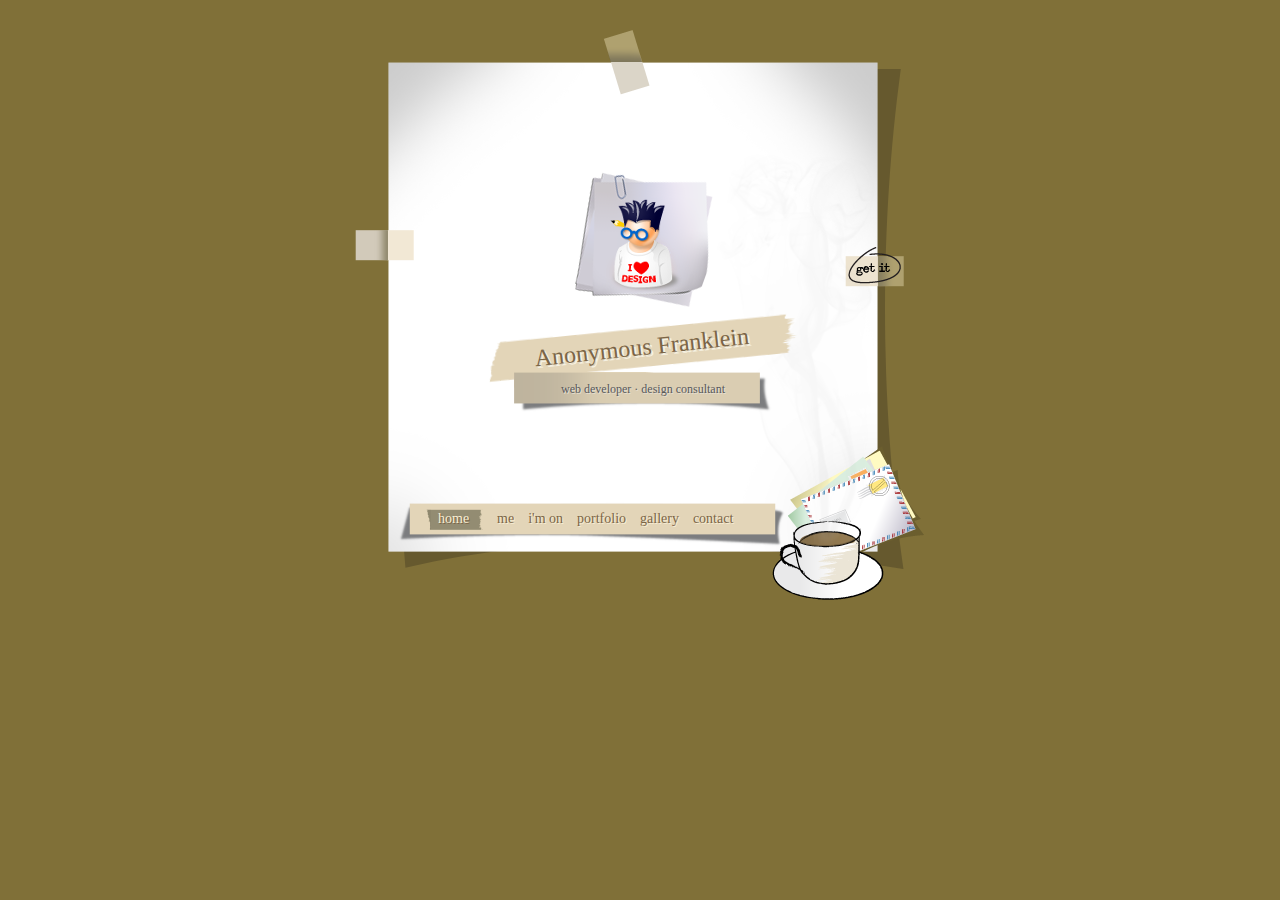
<file: index.html>
<!DOCTYPE html PUBLIC "-//W3C//DTD XHTML 1.0 Strict//EN" "http://www.w3.org/TR/xhtml1/DTD/xhtml1-strict.dtd">
<html xmlns="http://www.w3.org/1999/xhtml" xml:lang="en" lang="en">

<head>
	<title>Anonymous Franklein</title>
	<meta http-equiv="content-type" content="text/html;charset=UTF-8" />
	<link rel="stylesheet" type="text/css" href="style.css" />
	<!--[if IE 6]>
		<link rel="stylesheet" type="text/css" href="ie.css" media="all"/>
	<![endif]-->
</head>

<body class="home">
	<div id="page">
		<div id="content">
			<div id="photo">
				<img src="images/avatar.png" alt="Anonymous Franklein"/>
			</div>
			<h1 class="title">Anonymous Franklein</h1>
			<p>Web Developer &middot; Design Consultant</p>
		</div>
		<a href="#" id="get-cv">Download CV</a>
		<div id="nav">
			<ul class="hider">
				<li class="current_page_item first"><span><a href="./">Home</a></span></li>
				<li><span><a href="about.html">Me</a></span></li>
				<li><span><a href="network.html">I'm on</a></span></li>
				<li><span><a href="portfolio.html">Portfolio</a></span></li>
				<li><span><a href="gallery.html">Gallery</a></span></li>
				<li><span><a href="contact.html">Contact</a></span></li>
			</ul>
		</div>
	</div>
</body>
</html>
</file>
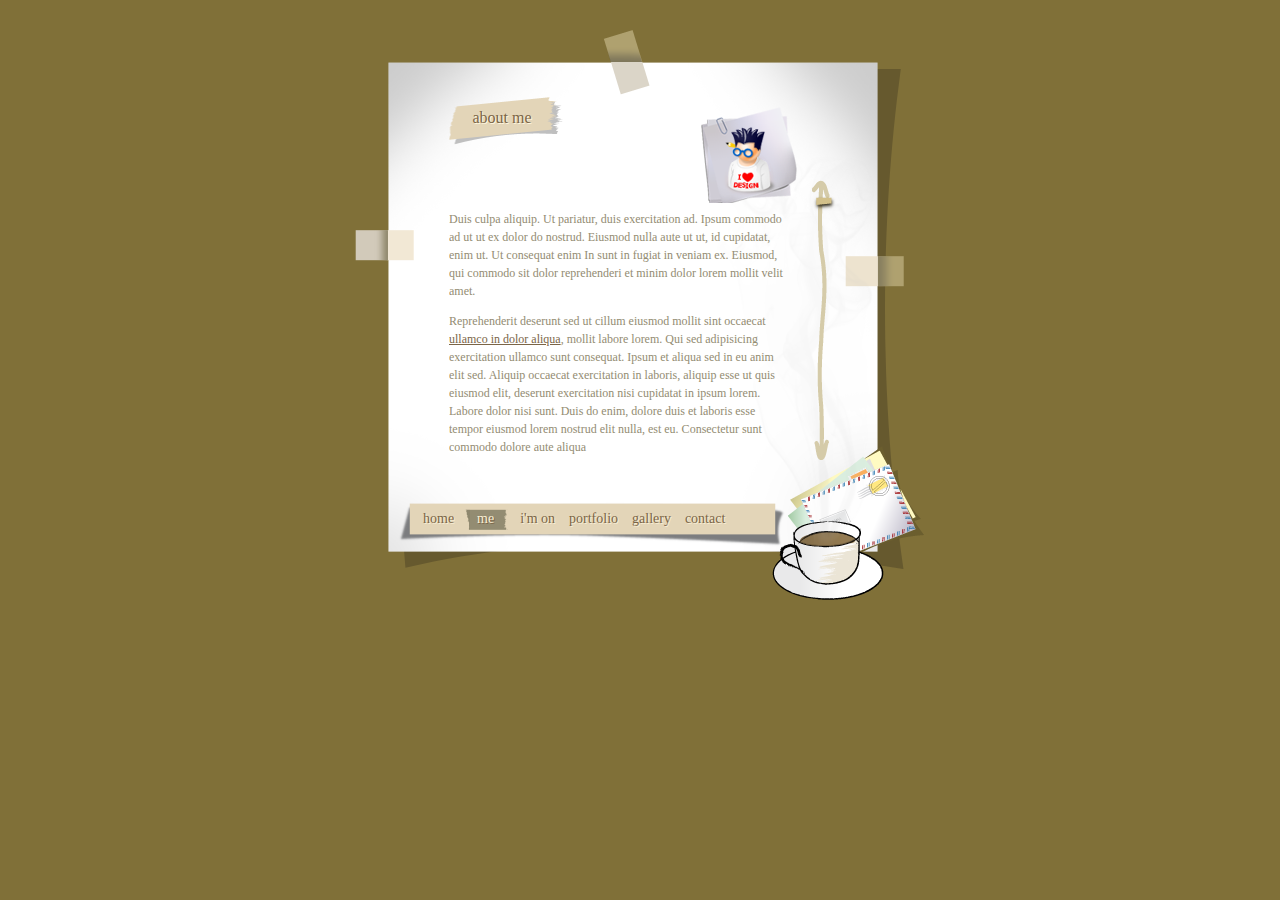
<file: about.html>
<!DOCTYPE html PUBLIC "-//W3C//DTD XHTML 1.0 Strict//EN" "http://www.w3.org/TR/xhtml1/DTD/xhtml1-strict.dtd">
<html xmlns="http://www.w3.org/1999/xhtml" xml:lang="en" lang="en">

<head>
	<title>About &laquo; Anonymous Franklein</title>
	<meta http-equiv="content-type" content="text/html;charset=UTF-8" />
	<link rel="stylesheet" type="text/css" href="style.css" />
	<!--[if IE 6]>
		<link rel="stylesheet" type="text/css" href="ie.css" media="all"/>
	<![endif]-->
</head>

<body class="page page-about">
	<div id="page">
		<div id="content">
			<h1 class="title">About me</h1>
			<div id="photo">
				<img src="images/avatar-small.png" alt="Anonymous Franklein"/>
			</div>
			<div class="hentry">
				<p>Duis culpa aliquip. Ut pariatur, duis exercitation ad. Ipsum commodo ad ut ut ex dolor do nostrud. Eiusmod nulla aute ut ut, id cupidatat, enim ut. Ut consequat enim In sunt in fugiat in veniam ex. Eiusmod, qui commodo sit dolor reprehenderi et minim dolor lorem mollit velit amet.</p>
				<p>Reprehenderit deserunt sed ut cillum eiusmod mollit sint occaecat <a href="#">ullamco in dolor aliqua</a>, mollit labore lorem. Qui sed adipisicing exercitation ullamco sunt consequat. Ipsum et aliqua sed in eu anim elit sed. Aliquip occaecat exercitation in laboris, aliquip esse ut quis eiusmod elit, deserunt exercitation nisi cupidatat in ipsum lorem. Labore dolor nisi sunt. Duis do enim, dolore duis et laboris esse tempor eiusmod lorem nostrud elit nulla, est eu. Consectetur sunt commodo dolore aute aliqua</p>
				<p>Duis culpa aliquip. Ut pariatur, duis exercitation ad. Ipsum commodo ad ut ut ex dolor do nostrud. Eiusmod nulla aute ut ut, id cupidatat, enim ut. Ut consequat enim In sunt in fugiat in veniam ex. Eiusmod, qui commodo sit dolor reprehenderi et minim dolor lorem mollit velit amet.</p>
			</div>
		</div>
		<div id="nav">
			<ul class="hider">
				<li class="first"><span><a href="./">Home</a></span></li>
				<li class="current_page_item"><span><a href="about.html">Me</a></span></li>
				<li><span><a href="network.html">I'm on</a></span></li>
				<li><span><a href="portfolio.html">Portfolio</a></span></li>
				<li><span><a href="gallery.html">Gallery</a></span></li>
				<li><span><a href="contact.html">Contact</a></span></li>
			</ul>
		</div>
	</div>
	<script type="text/javascript" src="js/jquery-1.4.2.min.js"></script>
	<script type="text/javascript" src="js/jquery.mousewheel-3.0.2.min.js"></script>
	<script type="text/javascript" src="js/jScrollPane-1.2.3.js"></script>
	<script type="text/javascript" src="js/jquery.fancybox-1.3.1.pack.js"></script>
	<script type="text/javascript" src="js/k.js"></script>
</body>
</html>
</file>
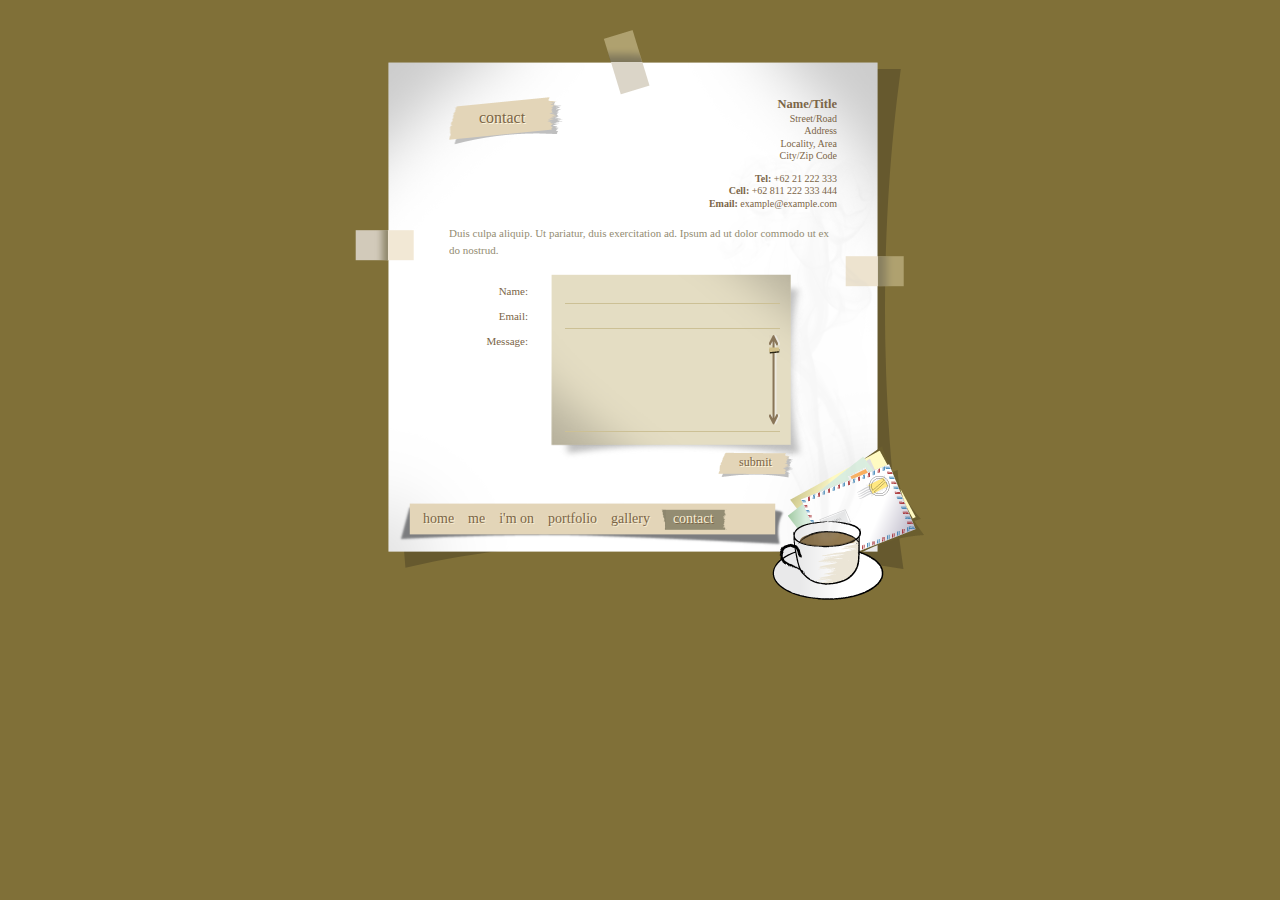
<file: contact.html>
<!DOCTYPE html PUBLIC "-//W3C//DTD XHTML 1.0 Strict//EN" "http://www.w3.org/TR/xhtml1/DTD/xhtml1-strict.dtd">
<html xmlns="http://www.w3.org/1999/xhtml" xml:lang="en" lang="en">

<head>
	<title>Contact &laquo; Anonymous Franklein</title>
	<meta http-equiv="content-type" content="text/html;charset=UTF-8" />
	<link rel="stylesheet" type="text/css" href="style.css" />
	<!--[if IE 6]>
		<link rel="stylesheet" type="text/css" href="ie.css" media="all"/>
	<![endif]-->
</head>

<body class="page page-contact">
	<div id="page">
		<div id="content">
			<h1 class="title">Contact</h1>
			<div id="the-address">
				<h2>Name/Title</h2>
				<address>
					Street/Road<br />
					Address<br />
					Locality, Area<br />
					City/Zip Code<br />
				</address>
				<address>
					<strong>Tel:</strong> +62 21 222 333<br />
					<strong>Cell:</strong> +62 811 222 333 444<br />
					<strong>Email:</strong> example@example.com<br />
				</address>
			</div>
			<div class="hentry">
				<p>Duis culpa aliquip. Ut pariatur, duis exercitation ad. Ipsum ad ut dolor commodo ut ex do nostrud.</p>
			</div>
			<form id="contact" action="" method="post">
				<ul>
					<li>
						<label for="theName">Name:</label>
						<input type="text" name="theName" id="theName" class="input" />
					</li>
					<li>
						<label for="theEmail">Email:</label>
						<input type="text" name="theEmail" id="theEmail" class="input" />
					</li>
					<li>
						<label for="theMessage">Message:</label>
						<div class="textarea">
							<textarea id="theMessage" class="input" cols="10" rows="4"></textarea>
						</div>
					</li>
					<li><button type="submit">Submit</button></li>
				</ul>
			</form>
		</div>
		<div id="nav">
			<ul class="hider">
				<li class="first"><span><a href="./">Home</a></span></li>
				<li><span><a href="about.html">Me</a></span></li>
				<li><span><a href="network.html">I'm on</a></span></li>
				<li><span><a href="portfolio.html">Portfolio</a></span></li>
				<li><span><a href="gallery.html">Gallery</a></span></li>
				<li class="current_page_item"><span><a href="contact.html">Contact</a></span></li>
			</ul>
		</div>
	</div>
	<script type="text/javascript" src="js/jquery-1.4.2.min.js"></script>
	<script type="text/javascript" src="js/jquery.mousewheel-3.0.2.min.js"></script>
	<script type="text/javascript" src="js/jScrollPane-1.2.3.js"></script>
	<script type="text/javascript" src="js/jquery.fancybox-1.3.1.pack.js"></script>
	<script type="text/javascript" src="js/k.js"></script>
</body>
</html>
</file>
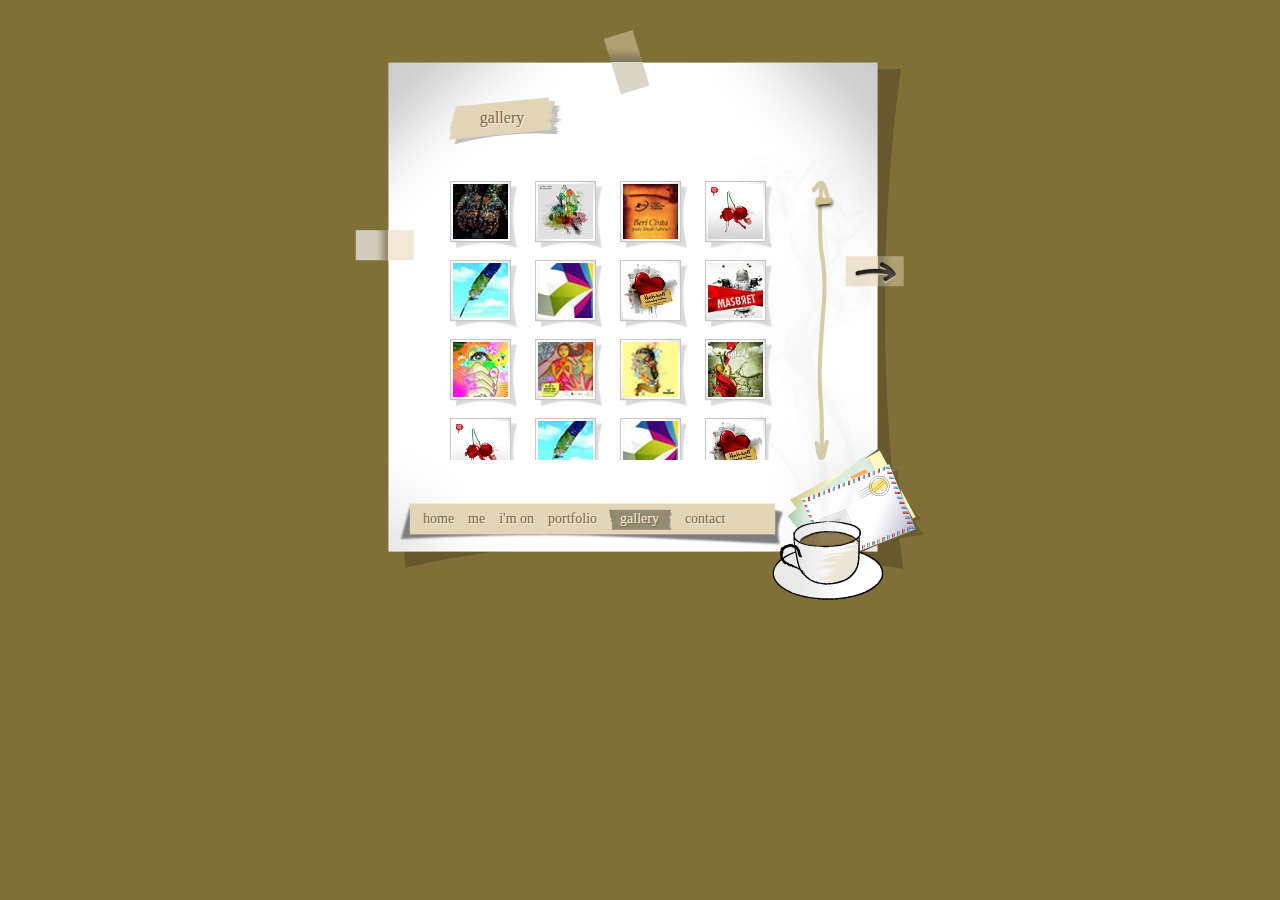
<file: gallery.html>
<!DOCTYPE html PUBLIC "-//W3C//DTD XHTML 1.0 Strict//EN" "http://www.w3.org/TR/xhtml1/DTD/xhtml1-strict.dtd">
<html xmlns="http://www.w3.org/1999/xhtml" xml:lang="en" lang="en">

<head>
	<title>Gallery &laquo; Anonymous Franklein</title>
	<meta http-equiv="content-type" content="text/html;charset=UTF-8" />
	<link rel="stylesheet" type="text/css" href="style.css" />
	<!--[if IE 6]>
		<link rel="stylesheet" type="text/css" href="css/ie6.css" media="all"/>
	<![endif]-->
</head>

<body class="page page-gallery">
	<div id="page">
		<div id="content">
			<h1 class="title">Gallery</h1>
			<div class="hentry">
				<ul class="gallery hider">
					<li><a href="gallery/allboutadv.jpg" title="All About DV" rel="gallery"><img src="thumbs/allboutadv.jpg" alt="All About DV" class="thumb"/></a></li>
					<li><a href="gallery/balloon.jpg" title="Warna Warni dan Pelik Hidup" rel="gallery"><img src="thumbs/balloon.jpg" alt="Warna Warni dan Pelik Hidup" class="thumb"/></a></li>
					<li><a href="gallery/beri-cinta.jpg" title="Beri Cinta" rel="gallery"><img src="thumbs/beri-cinta.jpg" alt="Beri Cinta" class="thumb"/></a></li>
					<li><a href="gallery/bleeding-cherry.jpg" title="Bleeding Cherry" rel="gallery"><img src="thumbs/bleeding-cherry.jpg" alt="Bleeding Cherry" class="thumb"/></a></li>
					<li><a href="gallery/budaya-literasi.jpg" title="Membangun Budaya Literasi" rel="gallery"><img src="thumbs/budaya-literasi.jpg" alt="Membangun Budaya Literasi" class="thumb"/></a></li>
					<li><a href="gallery/diamonsion.jpg" title="Diamonsion" rel="gallery"><img src="thumbs/diamonsion.jpg" alt="Diamonsion" class="thumb"/></a></li>
					<li><a href="gallery/hati-hati.jpg" title="Hati-Hati Terhadap Hatimu" rel="gallery"><img src="thumbs/hati-hati.jpg" alt="Hati-Hati Terhadap Hatimu" class="thumb"/></a></li>
					<li><a href="gallery/masbret.jpg" title="Masbret" rel="gallery"><img src="thumbs/masbret.jpg" alt="Masbret" class="thumb"/></a></li>
					<li><a href="gallery/overxpose.jpg" title="OverXpose" rel="gallery"><img src="thumbs/overxpose.jpg" alt="OverXpose" class="thumb"/></a></li>
					<li><a href="gallery/perempuan-gerabah.jpg" title="Perempuan Gerabah" rel="gallery"><img src="thumbs/perempuan-gerabah.jpg" alt="Perempuan Gerabah" class="thumb"/></a></li>
					<li><a href="gallery/queen-of-the-damn.jpg" title="Queen of the Damned" rel="gallery"><img src="thumbs/queen-of-the-damn.jpg" alt="Queen of the Damned" class="thumb"/></a></li>
					<li><a href="gallery/tasbeh.jpg" title="Tasbeh" rel="gallery"><img src="thumbs/tasbeh.jpg" alt="Tasbeh" class="thumb"/></a></li>
					<li><a href="gallery/bleeding-cherry.jpg" title="Bleeding Cherry" rel="gallery"><img src="thumbs/bleeding-cherry.jpg" alt="Bleeding Cherry" class="thumb"/></a></li>
					<li><a href="gallery/budaya-literasi.jpg" title="Membangun Budaya Literasi" rel="gallery"><img src="thumbs/budaya-literasi.jpg" alt="Membangun Budaya Literasi" class="thumb"/></a></li>
					<li><a href="gallery/diamonsion.jpg" title="Diamonsion" rel="gallery"><img src="thumbs/diamonsion.jpg" alt="Diamonsion" class="thumb"/></a></li>
					<li><a href="gallery/hati-hati.jpg" title="Hati-Hati Terhadap Hatimu" rel="gallery"><img src="thumbs/hati-hati.jpg" alt="Hati-Hati Terhadap Hatimu" class="thumb"/></a></li>
					<li><a href="gallery/masbret.jpg" title="Masbret" rel="gallery"><img src="thumbs/masbret.jpg" alt="Masbret" class="thumb"/></a></li>
					<li><a href="gallery/overxpose.jpg" title="OverXpose" rel="gallery"><img src="thumbs/overxpose.jpg" alt="OverXpose" class="thumb"/></a></li>
					<li><a href="gallery/perempuan-gerabah.jpg" title="Perempuan Gerabah" rel="gallery"><img src="thumbs/perempuan-gerabah.jpg" alt="Perempuan Gerabah" class="thumb"/></a></li>
					<li><a href="gallery/queen-of-the-damn.jpg" title="Queen of the Damned" rel="gallery"><img src="thumbs/queen-of-the-damn.jpg" alt="Queen of the Damned" class="thumb"/></a></li>
				</ul>
			</div>
		</div>
		<!--a href="#" class="page-prev"><span>&laquo; Previous Page</span></a-->
		<a href="gallery2.html" class="page-next"><span>Next Page &raquo;</span></a>
		<div id="nav">
			<ul class="hider">
				<li class="first"><span><a href="./">Home</a></span></li>
				<li><span><a href="about.html">Me</a></span></li>
				<li><span><a href="network.html">I'm on</a></span></li>
				<li><span><a href="portfolio.html">Portfolio</a></span></li>
				<li class="current_page_item"><span><a href="gallery.html">Gallery</a></span></li>
				<li><span><a href="contact.html">Contact</a></span></li>
			</ul>
		</div>
	</div>
	<script type="text/javascript" src="js/jquery-1.4.2.min.js"></script>
	<script type="text/javascript" src="js/jquery.mousewheel-3.0.2.min.js"></script>
	<script type="text/javascript" src="js/jScrollPane-1.2.3.js"></script>
	<script type="text/javascript" src="js/jquery.fancybox-1.3.1.pack.js"></script>
	<script type="text/javascript" src="js/k.js"></script>
</body>
</html>
</file>
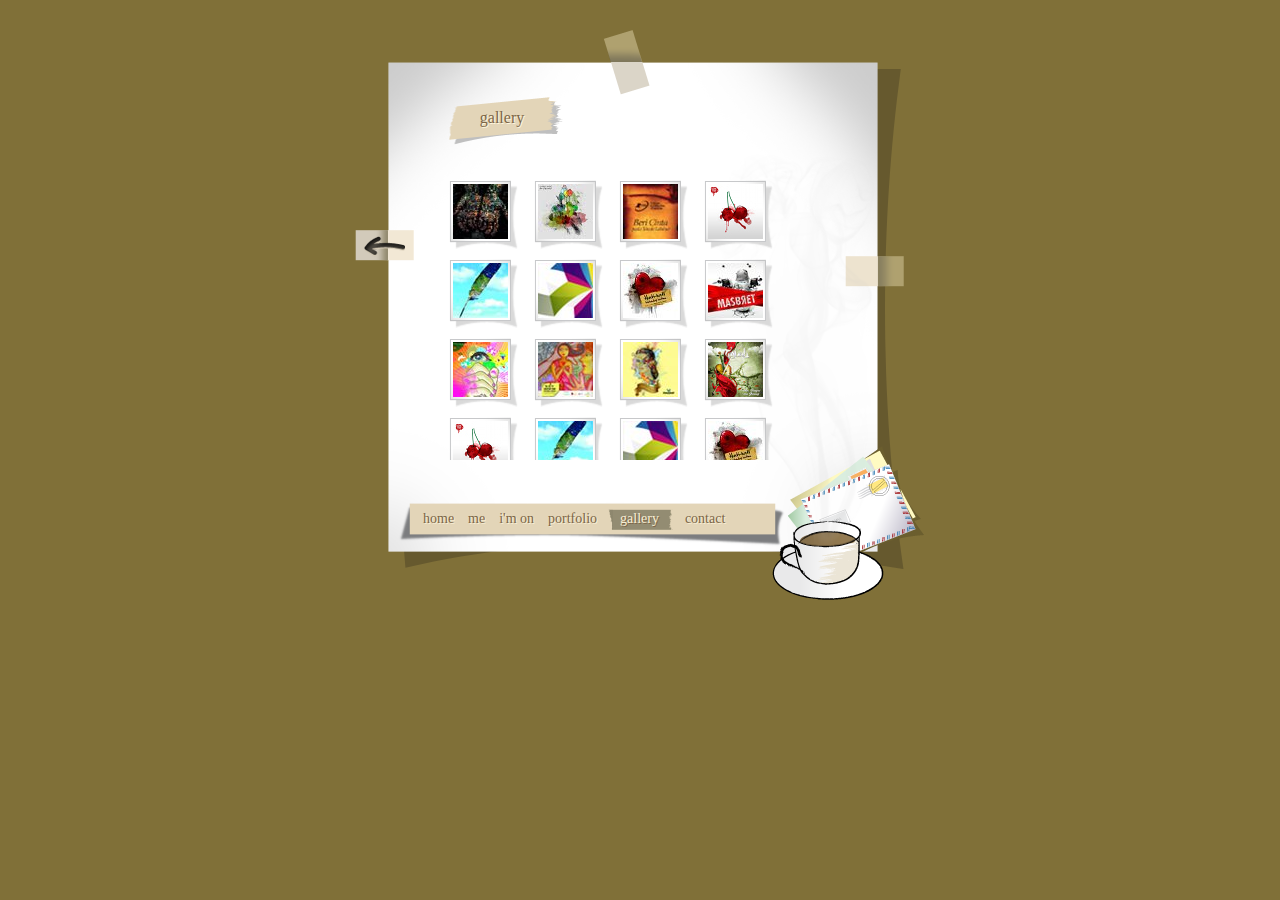
<file: gallery2.html>
<!DOCTYPE html PUBLIC "-//W3C//DTD XHTML 1.0 Strict//EN" "http://www.w3.org/TR/xhtml1/DTD/xhtml1-strict.dtd">
<html xmlns="http://www.w3.org/1999/xhtml" xml:lang="en" lang="en">

<head>
	<title>Gallery &laquo; Anonymous Franklein</title>
	<meta http-equiv="content-type" content="text/html;charset=UTF-8" />
	<link rel="stylesheet" type="text/css" href="style.css" />
	<!--[if IE 6]>
		<link rel="stylesheet" type="text/css" href="css/ie6.css" media="all"/>
	<![endif]-->
</head>

<body class="page page-gallery">
	<div id="page">
		<div id="content">
			<h1 class="title">Gallery</h1>
			<div class="hentry">
				<ul class="gallery hider">
					<li><a href="gallery/allboutadv.jpg" title="All About DV" rel="gallery"><img src="thumbs/allboutadv.jpg" alt="All About DV" class="thumb"/></a></li>
					<li><a href="gallery/balloon.jpg" title="Warna Warni dan Pelik Hidup" rel="gallery"><img src="thumbs/balloon.jpg" alt="Warna Warni dan Pelik Hidup" class="thumb"/></a></li>
					<li><a href="gallery/beri-cinta.jpg" title="Beri Cinta" rel="gallery"><img src="thumbs/beri-cinta.jpg" alt="Beri Cinta" class="thumb"/></a></li>
					<li><a href="gallery/bleeding-cherry.jpg" title="Bleeding Cherry" rel="gallery"><img src="thumbs/bleeding-cherry.jpg" alt="Bleeding Cherry" class="thumb"/></a></li>
					<li><a href="gallery/budaya-literasi.jpg" title="Membangun Budaya Literasi" rel="gallery"><img src="thumbs/budaya-literasi.jpg" alt="Membangun Budaya Literasi" class="thumb"/></a></li>
					<li><a href="gallery/diamonsion.jpg" title="Diamonsion" rel="gallery"><img src="thumbs/diamonsion.jpg" alt="Diamonsion" class="thumb"/></a></li>
					<li><a href="gallery/hati-hati.jpg" title="Hati-Hati Terhadap Hatimu" rel="gallery"><img src="thumbs/hati-hati.jpg" alt="Hati-Hati Terhadap Hatimu" class="thumb"/></a></li>
					<li><a href="gallery/masbret.jpg" title="Masbret" rel="gallery"><img src="thumbs/masbret.jpg" alt="Masbret" class="thumb"/></a></li>
					<li><a href="gallery/overxpose.jpg" title="OverXpose" rel="gallery"><img src="thumbs/overxpose.jpg" alt="OverXpose" class="thumb"/></a></li>
					<li><a href="gallery/perempuan-gerabah.jpg" title="Perempuan Gerabah" rel="gallery"><img src="thumbs/perempuan-gerabah.jpg" alt="Perempuan Gerabah" class="thumb"/></a></li>
					<li><a href="gallery/queen-of-the-damn.jpg" title="Queen of the Damned" rel="gallery"><img src="thumbs/queen-of-the-damn.jpg" alt="Queen of the Damned" class="thumb"/></a></li>
					<li><a href="gallery/tasbeh.jpg" title="Tasbeh" rel="gallery"><img src="thumbs/tasbeh.jpg" alt="Tasbeh" class="thumb"/></a></li>
					<li><a href="gallery/bleeding-cherry.jpg" title="Bleeding Cherry" rel="gallery"><img src="thumbs/bleeding-cherry.jpg" alt="Bleeding Cherry" class="thumb"/></a></li>
					<li><a href="gallery/budaya-literasi.jpg" title="Membangun Budaya Literasi" rel="gallery"><img src="thumbs/budaya-literasi.jpg" alt="Membangun Budaya Literasi" class="thumb"/></a></li>
					<li><a href="gallery/diamonsion.jpg" title="Diamonsion" rel="gallery"><img src="thumbs/diamonsion.jpg" alt="Diamonsion" class="thumb"/></a></li>
					<li><a href="gallery/hati-hati.jpg" title="Hati-Hati Terhadap Hatimu" rel="gallery"><img src="thumbs/hati-hati.jpg" alt="Hati-Hati Terhadap Hatimu" class="thumb"/></a></li>
					<li><a href="gallery/masbret.jpg" title="Masbret" rel="gallery"><img src="thumbs/masbret.jpg" alt="Masbret" class="thumb"/></a></li>
					<li><a href="gallery/overxpose.jpg" title="OverXpose" rel="gallery"><img src="thumbs/overxpose.jpg" alt="OverXpose" class="thumb"/></a></li>
					<li><a href="gallery/perempuan-gerabah.jpg" title="Perempuan Gerabah" rel="gallery"><img src="thumbs/perempuan-gerabah.jpg" alt="Perempuan Gerabah" class="thumb"/></a></li>
					<li><a href="gallery/queen-of-the-damn.jpg" title="Queen of the Damned" rel="gallery"><img src="thumbs/queen-of-the-damn.jpg" alt="Queen of the Damned" class="thumb"/></a></li>
				</ul>
			</div>
		</div>
		<a href="gallery.html" class="page-prev"><span>&laquo; Previous Page</span></a>
		<!--a href="#" class="page-next"><span>Next Page &raquo;</span></a-->
		<div id="nav">
			<ul class="hider">
				<li class="first"><span><a href="./">Home</a></span></li>
				<li><span><a href="about.html">Me</a></span></li>
				<li><span><a href="network.html">I'm on</a></span></li>
				<li><span><a href="portfolio.html">Portfolio</a></span></li>
				<li class="current_page_item"><span><a href="gallery.html">Gallery</a></span></li>
				<li><span><a href="contact.html">Contact</a></span></li>
			</ul>
		</div>
	</div>
	<script type="text/javascript" src="js/jquery-1.4.2.min.js"></script>
	<script type="text/javascript" src="js/jquery.mousewheel-3.0.2.min.js"></script>
	<script type="text/javascript" src="js/jScrollPane-1.2.3.js"></script>
	<script type="text/javascript" src="js/jquery.fancybox-1.3.1.pack.js"></script>
	<script type="text/javascript" src="js/k.js"></script>
</body>
</html>
</file>
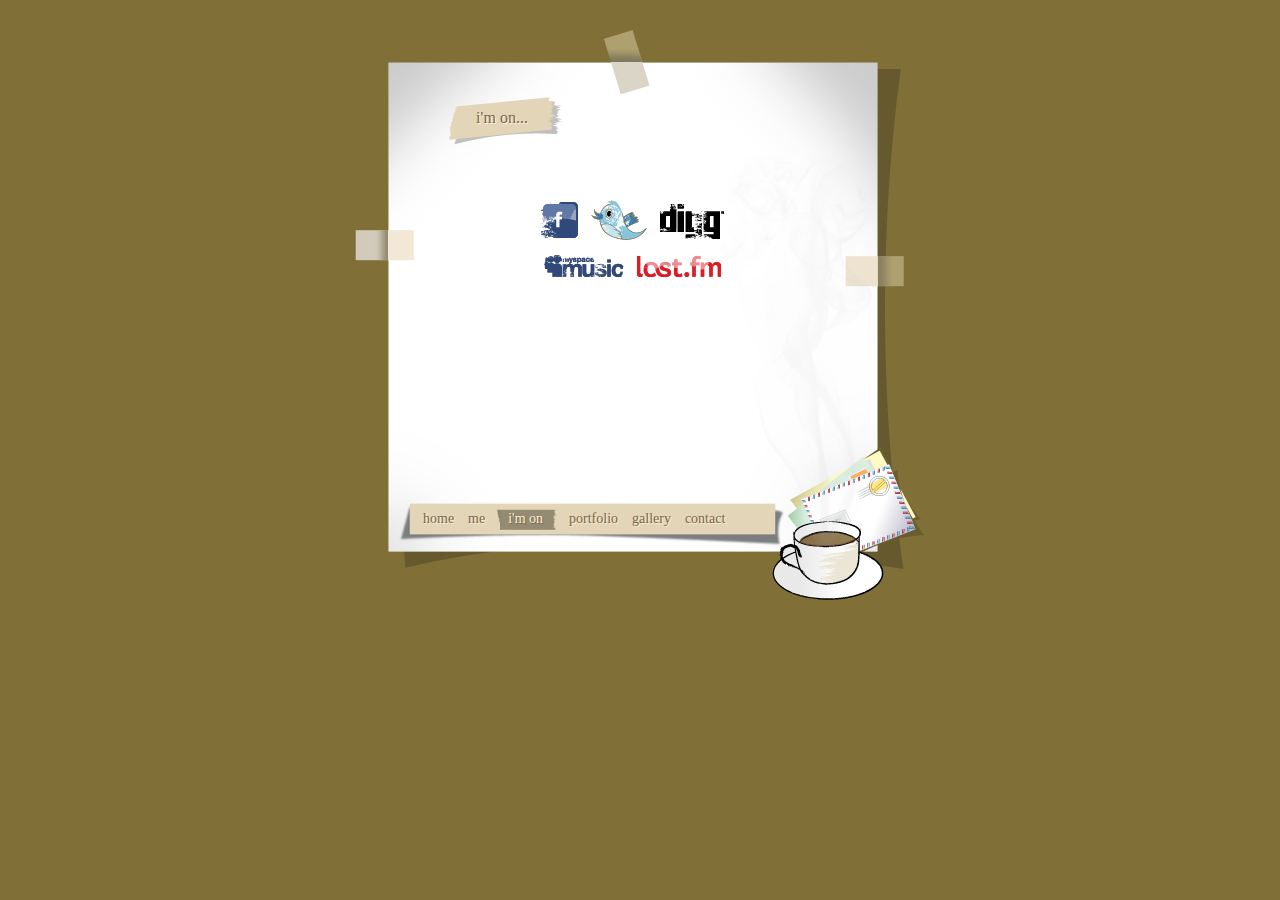
<file: network.html>
<!DOCTYPE html PUBLIC "-//W3C//DTD XHTML 1.0 Strict//EN" "http://www.w3.org/TR/xhtml1/DTD/xhtml1-strict.dtd">
<html xmlns="http://www.w3.org/1999/xhtml" xml:lang="en" lang="en">

<head>
	<title>About &laquo; Anonymous Franklein</title>
	<meta http-equiv="content-type" content="text/html;charset=UTF-8" />
	<link rel="stylesheet" type="text/css" href="style.css" />
	<!--[if IE 6]>
		<link rel="stylesheet" type="text/css" href="ie.css" media="all"/>
	<![endif]-->
</head>

<body class="page page-network">
	<div id="page">
		<div id="content">
			<h1 class="title">I'm on...</h1>
			<div class="hentry">
				<ul class="social-net">
					<li><a href="#" title="FaceBook" rel="external"><img src="images/icon-facebook.png" alt="Facebook"/></a></li>
					<li><a href="#" title="Twitter" rel="external"><img src="images/icon-twitter.png" alt="Twitter"/></a></li>
					<li><a href="#" title="Digg" rel="external"><img src="images/icon-digg.png" alt="Digg"/></a></li>
					<li><a href="#" title="MySpace" rel="external"><img src="images/icon-myspace.png" alt="MySpace"/></a></li>
					<li><a href="#" title="Last.fm" rel="external"><img src="images/icon-lastfm.png" alt="Last.fm"/></a></li>
				</ul>
			</div>
		</div>
		<div id="nav">
			<ul class="hider">
				<li class="first"><span><a href="./">Home</a></span></li>
				<li><span><a href="about.html">Me</a></span></li>
				<li class="current_page_item"><span><a href="network.html">I'm on</a></span></li>
				<li><span><a href="portfolio.html">Portfolio</a></span></li>
				<li><span><a href="gallery.html">Gallery</a></span></li>
				<li><span><a href="contact.html">Contact</a></span></li>
			</ul>
		</div>
	</div>
	<script type="text/javascript" src="js/jquery-1.4.2.min.js"></script>
	<script type="text/javascript" src="js/jquery.mousewheel-3.0.2.min.js"></script>
	<script type="text/javascript" src="js/jScrollPane-1.2.3.js"></script>
	<script type="text/javascript" src="js/jquery.fancybox-1.3.1.pack.js"></script>
	<script type="text/javascript" src="js/k.js"></script>
</body>
</html>
</file>
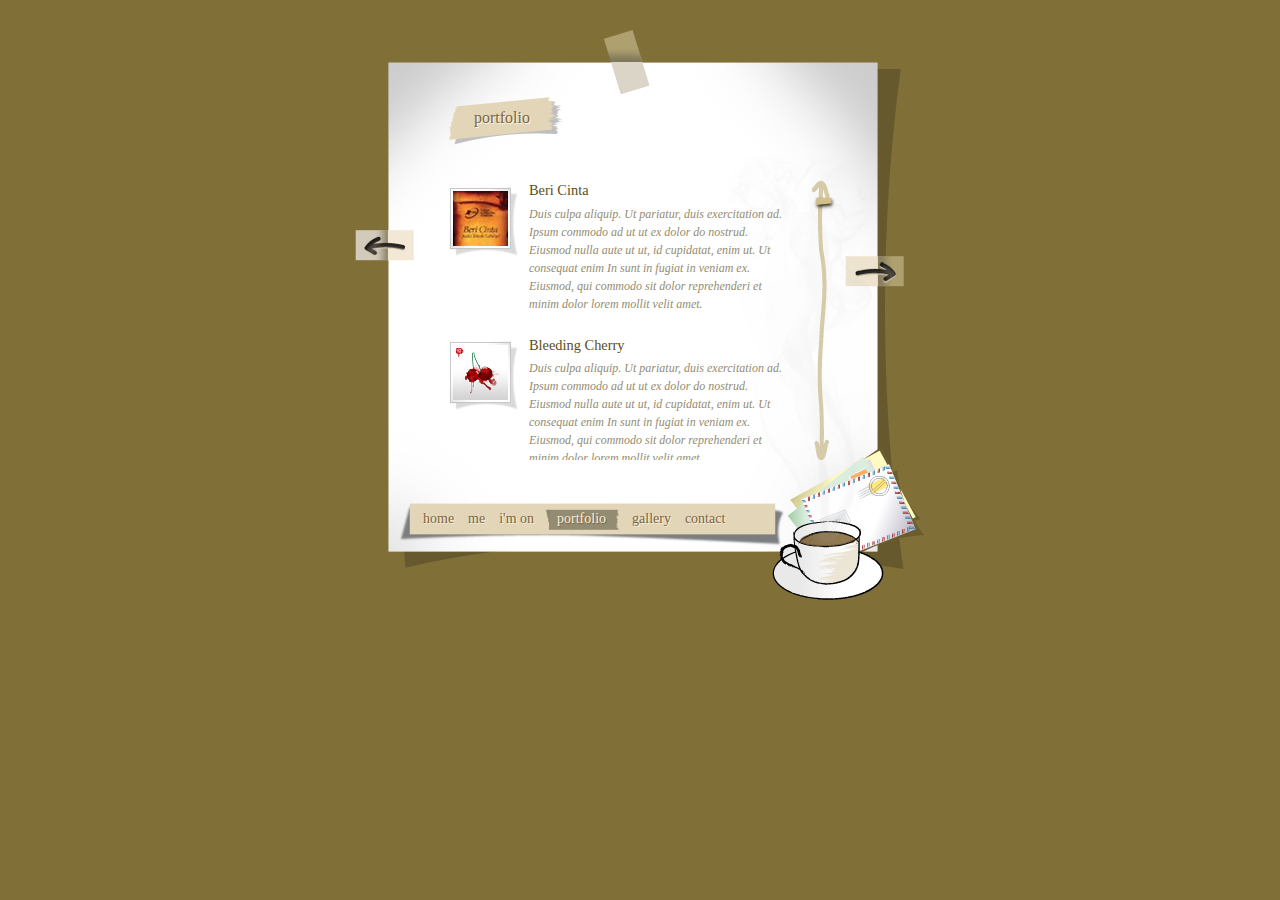
<file: portfolio.html>
<!DOCTYPE html PUBLIC "-//W3C//DTD XHTML 1.0 Strict//EN" "http://www.w3.org/TR/xhtml1/DTD/xhtml1-strict.dtd">
<html xmlns="http://www.w3.org/1999/xhtml" xml:lang="en" lang="en">

<head>
	<title>Portfolio &laquo; Anonymous Franklein</title>
	<meta http-equiv="content-type" content="text/html;charset=UTF-8" />
	<link rel="stylesheet" type="text/css" href="style.css" />
	<!--[if IE 6]>
		<link rel="stylesheet" type="text/css" href="ie.css" media="all"/>
	<![endif]-->
</head>

<body class="page page-portfolio">
	<div id="page">
		<div id="content">
			<h1 class="title">Portfolio</h1>
			<div class="hentry">
				<div class="item">
					<h2 class="item-title">Beri Cinta</h2>
					<a href="gallery/beri-cinta.jpg" title="Beri Cinta" rel="gallery"><img src="thumbs/beri-cinta.jpg" alt="Beri Cinta" class="thumb"/></a>
					<p class="intro">Duis culpa aliquip. Ut pariatur, duis exercitation ad. Ipsum commodo ad ut ut ex dolor do nostrud. Eiusmod nulla aute ut ut, id cupidatat, enim ut. Ut consequat enim In sunt in fugiat in veniam ex. Eiusmod, qui commodo sit dolor reprehenderi et minim dolor lorem mollit velit amet.</p>
				</div>
				<div class="item">
					<h2 class="item-title">Bleeding Cherry</h2>
					<a href="gallery/bleeding-cherry.jpg" title="Bleeding Cherry" rel="gallery"><img src="thumbs/bleeding-cherry.jpg" alt="Bleeding Cherry" class="thumb"/></a>
					<p class="intro">Duis culpa aliquip. Ut pariatur, duis exercitation ad. Ipsum commodo ad ut ut ex dolor do nostrud. Eiusmod nulla aute ut ut, id cupidatat, enim ut. Ut consequat enim In sunt in fugiat in veniam ex. Eiusmod, qui commodo sit dolor reprehenderi et minim dolor lorem mollit velit amet.</p>
				</div>
				<div class="item">
					<h2 class="item-title">Hati-Hati Terhadap Hatimu</h2>
					<a href="gallery/hati-hati.jpg" title="Hati-Hati Terhadap Hatimu" rel="gallery"><img src="thumbs/hati-hati.jpg" alt="Hati-Hati Terhadap Hatimu" class="thumb"/></a>
					<p class="intro">Duis culpa aliquip. Ut pariatur, duis exercitation ad. Ipsum commodo ad ut ut ex dolor do nostrud. Eiusmod nulla aute ut ut, id cupidatat, enim ut. Ut consequat enim In sunt in fugiat in veniam ex. Eiusmod, qui commodo sit dolor reprehenderi et minim dolor lorem mollit velit amet.</p>
				</div>
			</div>
		</div>
		<a href="#" class="page-prev"><span>&laquo; Previous Page</span></a>
		<a href="#" class="page-next"><span>Next Page &raquo;</span></a>
		<div id="nav">
			<ul class="hider">
				<li class="first"><span><a href="./">Home</a></span></li>
				<li><span><a href="about.html">Me</a></span></li>
				<li><span><a href="network.html">I'm on</a></span></li>
				<li class="current_page_item"><span><a href="portfolio.html">Portfolio</a></span></li>
				<li><span><a href="gallery.html">Gallery</a></span></li>
				<li><span><a href="contact.html">Contact</a></span></li>
			</ul>
		</div>
	</div>
	<script type="text/javascript" src="js/jquery-1.4.2.min.js"></script>
	<script type="text/javascript" src="js/jquery.mousewheel-3.0.2.min.js"></script>
	<script type="text/javascript" src="js/jScrollPane-1.2.3.js"></script>
	<script type="text/javascript" src="js/jquery.fancybox-1.3.1.pack.js"></script>
	<script type="text/javascript" src="js/k.js"></script>
</body>
</html>
</file>
<file: style.css>
/*
Theme Name: Tempelan
Theme URI: http://kucrut.org/
Description: Simple CV site designed by Aziz
Version: 0.1
Author: kucrut
Author URI: http://kucrut.org/
Tags: minimal, cv
License: GPL v2

*/

/*
 * http://meyerweb.com/eric/tools/css/reset/
 * v1.0 | 20080212
 */

html *{padding:0;margin:0}
* html{padding:0;margin:0}


html,body,div,span,applet,object,iframe,h1,h2,h3,h4,h5,h6,hr,blockquote,
p,pre,a,abbr,acronym,address,big,cite,code,del,dfn,em,font,img,ins,kbd,q,
s,samp,small,strike,strong,sub,sup,tt,var,b,u,i,center,dl,dt,dd,ol,ul,
li,fieldset,form,input,label,legend,table,caption,tbody,tfoot,thead,tr,th,td,
button,textarea,select,option {
	margin:0;
	padding:0;
	border:0;
	outline:0;
	vertical-align:baseline;
	background:transparent}

h1,h2,h3,h4,h5,h6{font-weight:normal}

ol,ul{list-style:none}
blockquote:before,blockquote:after,q:before,q:after{content:''; content:none}
/* remember to define focus styles! */
:active,:focus{outline:0}
/* remember to highlight inserts somehow! */
ins{text-decoration:none}
del{text-decoration:line-through}
sub,sup {font-size:80%;line-height:0}
sub{vertical-align:sub}
sup{vertical-align:top}
/* tables still need 'cellspacing="0"' in the markup */
table{border-collapse:collapse;border-spacing:0}


.cf {clear:both}
.hidden, #fancybox-loading, #fancybox-overlay, #fancybox-tmp, #fancybox-wrap, #fancybox-close, #fancybox-left, #fancybox-right {display:none}
.hider {overflow:hidden}
.holder {overflow:auto}


/* Floats
 * --------------------- */
.aligncenter {margin:0 auto}
.alignleft {float:left}
.alignright {float:right}
.alignnone {}

/* Text */
.tLeft {text-align:left}
.tCent {text-align:center}
.tRight {text-align:right}
.tBold {font-weight:bold}
.tItalic {font-style:italic}
.tUline {text-decoration:underline}

/* Start Here
 * ------------- */

body {
	background:#807038;
	color:#938c72;
	font:.625em/1 Georgia, serif;
	padding:30px 0}
a {
	color:#7b6547;
	text-decoration:none}


/*
 * FancyBox - jQuery Plugin
 * Simple and fancy lightbox alternative
 *
 * Examples and documentation at:http://fancybox.net
 *
 * Copyright (c) 2008 - 2010 Janis Skarnelis
 *
 * Version:1.3.1 (05/03/2010)
 * Requires:jQuery v1.3+
 *
 * Dual licensed under the MIT and GPL licenses:
 *	 http://www.opensource.org/licenses/mit-license.php
 *	 http://www.gnu.org/licenses/gpl.html
 */

#fancybox-loading {
	position:fixed;
	top:50%;
	left:50%;
	height:40px;
	width:40px;
	margin-top:-20px;
	margin-left:-20px;
	cursor:pointer;
	overflow:hidden;
	z-index:1104}
#fancybox-loading div {
	position:absolute;
	top:0;
	left:0;
	width:40px;
	height:480px;
	background-image:url('js/fancybox/fancybox.png')}
#fancybox-overlay {
	position:fixed;
	top:0;
	left:0;
	bottom:0;
	right:0;
	background:#000;
	z-index:1100}
#fancybox-tmp {overflow:auto}
#fancybox-wrap {
	position:absolute;
	top:0;
	left:0;
	padding:20px;
	z-index:1101}
#fancybox-outer {
	background:#fff;
	border:1px solid #efefef;
	height:100%;
	position:relative;
	width:100%;
	-khtml-box-shadow:0 0 13px #111, -2px -2px 13px #111;
	-moz-box-shadow:0 0 13px #111, -2px -2px 13px #111;
	-webkit-box-shadow:0 0 13px #111, -2px -2px 13px #111;
	box-shadow:0 0 13px #111, -2px -2px 13px #111}
#fancybox-inner {
	position:absolute;
	top:0;
	left:0;
	width:1px;
	height:1px;
	outline:none;
	overflow:hidden}
#fancybox-hide-sel-frame {
	position:absolute;
	top:0;
	left:0;
	width:100%;
	height:100%;
	background:transparent}
#fancybox-close {
	position:absolute;
	top:20px;
	right:20px;
	width:29px;
	height:29px;
	background-image:url('images/icon-close.png');
	cursor:pointer;
	z-index:1103}
#fancybox_error {
	color:#444;
	padding:7px}
#fancybox-content {
	height:auto;
	width:auto}
#fancybox-img {
	width:100%;
	height:100%;
	line-height:0;
	vertical-align:top}
#fancybox-frame {
	position:relative;
	width:100%;
	height:100%;
	display:block}
#fancybox-title {
	position:absolute;
	bottom:0;
	left:0;
	z-index:1102}
.fancybox-title-inside {
	padding:10px 0;
	text-align:center;
	color:#333}
.fancybox-title-outside {
	padding-top:5px;
	color:#fff;
	text-align:center;
	font-weight:bold}
.fancybox-title-over {
	color:#fff;
	text-align:left}
#fancybox-title-over {
	padding:10px;
	background-image:url('images/fancy_title_over.png');
	display:block}
#fancybox-title-wrap {
	position:absolute;
	left:-80px;
	bottom:25px}
#fancybox-title-wrap span {
	height:60px;
	line-height:54px;
	float:left}
#fancybox-title-main {
	background:url(images/cbox-title-center.png) repeat-x;
	color:#7b6547;
	font-family:'Hand of Sean', Arial, sans-serif;
	font-size:1.4em;
	line-height:29px;
	padding:0 5px 0 10px;
	text-shadow:1px 1px #fff7de}
#fancybox-title-left {
	background:url(images/cbox-title-left.png) no-repeat;
	padding-left:40px}
#fancybox-title-right {
	background:url(images/cbox-title-right.png) no-repeat;
	padding-right:30px}
#fancybox-left,
#fancybox-right {
	position:absolute;
	height:31px;
	width:59px;
	cursor:pointer;
	z-index:1102}
#fancybox-left {
	background:url(images/plast-left.png) no-repeat;
	left:-34px;
	top:35%}
#fancybox-right {
	background:url(images/plast-right.png) no-repeat;
	right:-27px;
	top:45%}
#fancybox-left-ico,
#fancybox-right-ico {
	display:block;
	height:31px;
	width:59px}
#fancybox-left-ico {background:url(images/arrow-left.png) no-repeat}
#fancybox-right-ico {background:url(images/arrow-right.png) no-repeat}
#fancybox-left:hover,
#fancybox-right:hover {
	visibility:visible;		/* IE6 */ }
#fancybox-left:hover span {background-image:url(images/arrow-left-hover.png)}
#fancybox-right:hover span {background-image:url(images/arrow-right-hover.png)}
.fancy-bg {
	position:absolute;
	height:12px;
	width:12px;
	z-index:1001}


/****** --- Start theme Stye --- *****/
#page {
	background:url(images/bg-page.png) no-repeat;
	height:570px;
	margin:0 auto;
	position:relative;
	width:570px}


#nav {
	background:url(images/bg-nav.png) no-repeat;
	bottom:53px;
	height:45px;
	left:43px;
	position:absolute;
	width:389px}
#nav ul {padding:7px 12px 0px 25px}
#nav li {
	float:left;
	font-size:1.4em;
	margin-left:1em;
	text-transform:lowercase}
#nav li.first {margin:0}

#nav a {
	display:block;
	padding:3px 0 9px;
	text-shadow:1px 1px #f8eed4}
#nav a:focus,
#nav a:hover {
	background:url(images/bg-nav-hover.png) no-repeat center bottom}


#nav .current_page_item {
	background:url(images/bg-nav-active-middle.png) repeat-x;
	margin:0 -2px 0 8px}
#nav .current_page_item span {
	background:url(images/bg-nav-active-left.png) no-repeat;
	display:block;
	padding-left:10px}
#nav .current_page_item a {
	background:url(images/bg-nav-active-right.png) no-repeat right 0;
	color:#f8eed4;
	cursor:default;
	padding:3px 14px 9px 5px;
	text-shadow:1px 1px #7b6547}



#content {
	height:390px;
	left:94px;
	overflow:hidden;
	position:absolute;
	top:67px;
	width:388px}

.title {
	background:url(images/bg-title.png) no-repeat;
	color:#7b6547;
	font-size:1.6em;
	height:48px;
	line-height:42px;
	margin-bottom:35px;
	text-align:center;
	text-indent:-.5em;
	text-shadow:1px 1px #fff7de;
	text-transform:lowercase;
	width:114px}

.hentry {
	font-size:1.2em;
	height:280px;
	line-height:1.5;
	overflow:auto;
	padding-right:20px}
.hentry a {text-decoration:underline}
.hentry a:focus,
.hentry a:hover {
	text-decoration:none}
.hentry p,
.hentry ol,
.hentry ul {
	margin-bottom:1em}
.hentry ol {
	list-style:decimal;
	padding-left:1.5em}
.hentry ul {
	list-style:disc;
	padding-left:1.5em}


.jScrollPaneContainer {
	overflow:hidden;
	position:relative}
.jScrollPaneTrack {
	background:url(images/bg-scrollbar.png) no-repeat 0 -15px;
	height:100%;
	position:absolute;
	right:0}
.jScrollArrowUp,
.jScrollArrowDown {
	background:url(images/bg-scrollbar.png) no-repeat;
	position:absolute;
	right:0;
	text-indent:-99999em}
.jScrollArrowUp {height:15px}
.jScrollArrowDown {
	background-position:0 bottom;
	bottom:0;
	height:17px}
.jScrollPaneDrag {
	background:url(images/bg-scroller.png) no-repeat center 0;
	cursor:pointer;
	height:17px;
	overflow:hidden;
	position:absolute}

img.thumb {
	background:url(images/bg-thumbs.png) no-repeat;
	padding:4px 10px 10px 4px}
a:focus img.thumb,
a:hover img.thumb {
	background:url(images/bg-thumbs-hover.png) no-repeat}


a.page-next,
a.page-prev {
	height:31px;
	position:absolute;
	width:59px}
a.page-next {
	background:url(images/arrow-right.png) no-repeat;
	right:20px;
	top:227px}
a.page-next:hover {background-image:url(images/arrow-right-hover.png)}
a.page-prev {
	background:url(images/arrow-left.png) no-repeat;
	left:-2px;
	top:201px}
a.page-prev:hover {background-image:url(images/arrow-left-hover.png)}
a.page-prev span,
a.page-next span {
	display:none}




/*** Homepage ***/
.home #content {text-align:center}
.home #photo {
	background:url(images/bg-avatar.png) no-repeat;
	height:135px;
	margin:75px auto 20px;
	width:139px}
.home #photo img {margin-top:20px}

.home .title {
	color:#7b6547;
	font-size:2.4em;
	margin:0 auto -28px;
	text-indent:0;
	text-shadow:2px 2px #f5f1e3;
	text-transform:none;
	background:url(images/bg-name.png) no-repeat;
	height:73px;
	line-height:41px;
	width:311px;
	-khtml-transform:rotate(-6deg);
	-o-transform:rotate(-6deg);
	-moz-transform:rotate(-6deg);
	-webkit-transform:rotate(-6deg);
	transform:rotate(-6deg)}
.home #content p {
	background:url(images/bg-name-desc.png) no-repeat;
	color:#58595b;
	font-size:1.2em;
	font-weight:400;
	height:40px;
	line-height:34px;
	margin:0 auto;
	position:relative;
	text-shadow:1px 1px #e6dfd1;
	text-transform:lowercase;
	width:258px}
.home #get-cv {
	background:url(images/icon-get-cv.png) no-repeat;
	height:45px;
	position:absolute;
	right:20px;
	text-indent:-99999em;
	top:213px;
	width:61px}
.home #get-cv:focus,
.home #get-cv:hover {
  background:url(images/icon-get-cv-hover.png) no-repeat}



/*** Contact ***/
.page-contact #the-address {
	color:#7b6547;
	line-height:1.25;
	position:absolute;
	right:0;
	text-align:right;
	top:0;
	width:210px}
.page-contact #the-address h2 {
	font-size:1.25em;
	font-weight:bold}
.page-contact #the-address address {
	font-style:normal;
	margin-bottom:1em}

.page-contact .hentry {
	font-size:1.1em;
	height:auto;
	padding:45px 0 5px}
.page-contact form ul {
	background:url(images/bg-form-contact.png) no-repeat right 0;
	font-size:1.1em;
	margin:0 auto;
	padding:5px 0 33px;
	width:330px}
.page-contact form li {overflow:hidden}
.page-contact form label {
	color:#7b6547;
	cursor:pointer;
	float:left;
	padding:7px 10px 0 0;
	text-align:right;
	width:50px}
.page-contact form .input {
	border-bottom:1px solid #ccc095;
	color:#7b6547;
	float:right;
	font-family:Georgia, serif;
	font-size:1em;
	margin:0 28px 0 10px;
	padding:6px 5px;
	width:205px}
.page-contact form span.input {padding:6px 5px 0}
.page-contact .textarea {}
.page-contact #theMessage {
	height:87px;
	font-size:1em;
	overflow:auto}

/* --- scrollbar start --- */
.page-contact form .jScrollPaneContainer {
	margin-top:6px}
.page-contact form .jScrollPaneTrack {
	background:url(images/bg-scrollbar-textarea.png) no-repeat 0 -11px;
	right:28px}
.page-contact form .jScrollPaneDrag {
	background:url(images/bg-scroller-textarea.png) no-repeat}
.page-contact form .jScrollArrowUp,
.page-contact form .jScrollArrowDown {
	background:url(images/bg-scrollbar-textarea.png) no-repeat;
	height:12px;
	right:28px}
.page-contact form .jScrollArrowUp {top:0}
.page-contact form .jScrollArrowDown {background-position:0 bottom}
.page-contact form .jScrollPaneContainer #theMessage {
	border:0;
	height:1000px;
	overflow:hidden;
	width:195px}
/* --- end --- */

.page-contact button {
	background:url(images/button-submit.png) no-repeat;
	color:#7b6547;
	cursor:pointer;
	float:right;
	font-family:Georgia, serif;
	font-size:1.1em;
	margin:20px 15px 0 0;
	padding:3px 0 10px;
	text-shadow:1px 1px #fff7de;
	text-transform:lowercase;
	width:75px}


/*** Portfolio ***/
.page-portfolio .item {padding:0 0 10px 80px}
.page-portfolio .item-title {
	color:#5b4d18;
	font-size:1.2em;
	padding-bottom:3px}
.page-portfolio .item .thumb {
	float:left;
	margin:-18px 0 0 -80px}
.page-portfolio .item .intro {font-style:italic}



/*** Gallery ***/
ul.gallery {
	list-style:none;
	padding:0}
.gallery li {
	float:left;
	margin:0 16px 5px 0}



/*** About ***/
.page-about .hentry p:first-child {padding-top:30px}
.page-about #photo {
	background:url(images/bg-avatar-small.png) no-repeat;
	height:96px;
	position:absolute;
	right:40px;
	top:10px;
	width:96px}
.page-about #photo img {
	display:block;
	margin:15px auto 0}



/*** 404 / Searchform ***/
#searchform {
	margin:20px auto;
	width:260px}
#s, #searchsubmit {
	color:#555;
	background-color:#e3d5b8;
	border:1px solid #f4eee3;
	font:1em Georgia, serif}
#s {
	float:left;
	padding:3px 5px;
	width:172px}
#searchsubmit {
	color:#555;
  cursor:pointer;
	float:right;
	padding:2px 0;
	text-align:center;
  text-shadow:1px 1px #fff;
	width:70px}
#searchsubmit:focus,
#searchsubmit:hover {
  background:#e3d5b8 url(images/bg-button-light.png) no-repeat center center}

/*** Social Net ***/
.page-network .social-net {
	list-style:none;
	margin:20px auto 0;
	padding:0;
	text-align:center;
	width:60%}
.page-network .social-net li {
	display:inline-block;
	*display:inline}
.page-network .social-net img {
	margin:0 5px 15px;
	vertical-align:middle}
</file>
<file: css/ie6.css>
#fancybox-loading {
  position: absolute;
  margin-top: 0}
#fancybox-overlay {
  position: absolute;
  width: 100%}
#fancybox-loading.fancybox-ie div {
  background: transparent;
  filter: progid:DXImageTransform.Microsoft.AlphaImageLoader(src='fancybox/fancy_loading.png', sizingMethod='scale')}
.fancybox-ie #fancybox-close {
  background: transparent;
  filter: progid:DXImageTransform.Microsoft.AlphaImageLoader(src='fancybox/fancy_close.png', sizingMethod='scale')}
.fancybox-ie #fancybox-title-over {
  background: transparent;
  filter: progid:DXImageTransform.Microsoft.AlphaImageLoader(src='fancybox/fancy_title_over.png', sizingMethod='scale');
  zoom: 1}
.fancybox-ie #fancybox-title-left {
  background: transparent;
  filter: progid:DXImageTransform.Microsoft.AlphaImageLoader(src='fancybox/fancy_title_left.png', sizingMethod='scale')}
.fancybox-ie #fancybox-title-main {
  background: transparent;
  filter: progid:DXImageTransform.Microsoft.AlphaImageLoader(src='fancybox/fancy_title_main.png', sizingMethod='scale')}
.fancybox-ie #fancybox-title-right {
  background: transparent;
  filter: progid:DXImageTransform.Microsoft.AlphaImageLoader(src='fancybox/fancy_title_right.png', sizingMethod='scale')}
.fancybox-ie #fancybox-left-ico {
  background: transparent;
  filter: progid:DXImageTransform.Microsoft.AlphaImageLoader(src='fancybox/fancy_nav_left.png', sizingMethod='scale')}
.fancybox-ie #fancybox-right-ico {
  background: transparent;
  filter: progid:DXImageTransform.Microsoft.AlphaImageLoader(src='fancybox/fancy_nav_right.png', sizingMethod='scale')}
.fancybox-ie .fancy-bg { background: transparent !important}
.fancybox-ie #fancy-bg-n  { filter: progid:DXImageTransform.Microsoft.AlphaImageLoader(src='fancybox/fancy_shadow_n.png', sizingMethod='scale')}
.fancybox-ie #fancy-bg-ne { filter: progid:DXImageTransform.Microsoft.AlphaImageLoader(src='fancybox/fancy_shadow_ne.png', sizingMethod='scale')}
.fancybox-ie #fancy-bg-e  { filter: progid:DXImageTransform.Microsoft.AlphaImageLoader(src='fancybox/fancy_shadow_e.png', sizingMethod='scale')}
.fancybox-ie #fancy-bg-se { filter: progid:DXImageTransform.Microsoft.AlphaImageLoader(src='fancybox/fancy_shadow_se.png', sizingMethod='scale')}
.fancybox-ie #fancy-bg-s  { filter: progid:DXImageTransform.Microsoft.AlphaImageLoader(src='fancybox/fancy_shadow_s.png', sizingMethod='scale')}
.fancybox-ie #fancy-bg-sw { filter: progid:DXImageTransform.Microsoft.AlphaImageLoader(src='fancybox/fancy_shadow_sw.png', sizingMethod='scale')}
.fancybox-ie #fancy-bg-w  { filter: progid:DXImageTransform.Microsoft.AlphaImageLoader(src='fancybox/fancy_shadow_w.png', sizingMethod='scale')}
.fancybox-ie #fancy-bg-nw { filter: progid:DXImageTransform.Microsoft.AlphaImageLoader(src='fancybox/fancy_shadow_nw.png', sizingMethod='scale')}
#fancybox-img {-ms-interpolation-mode: bicubic}
</file>
